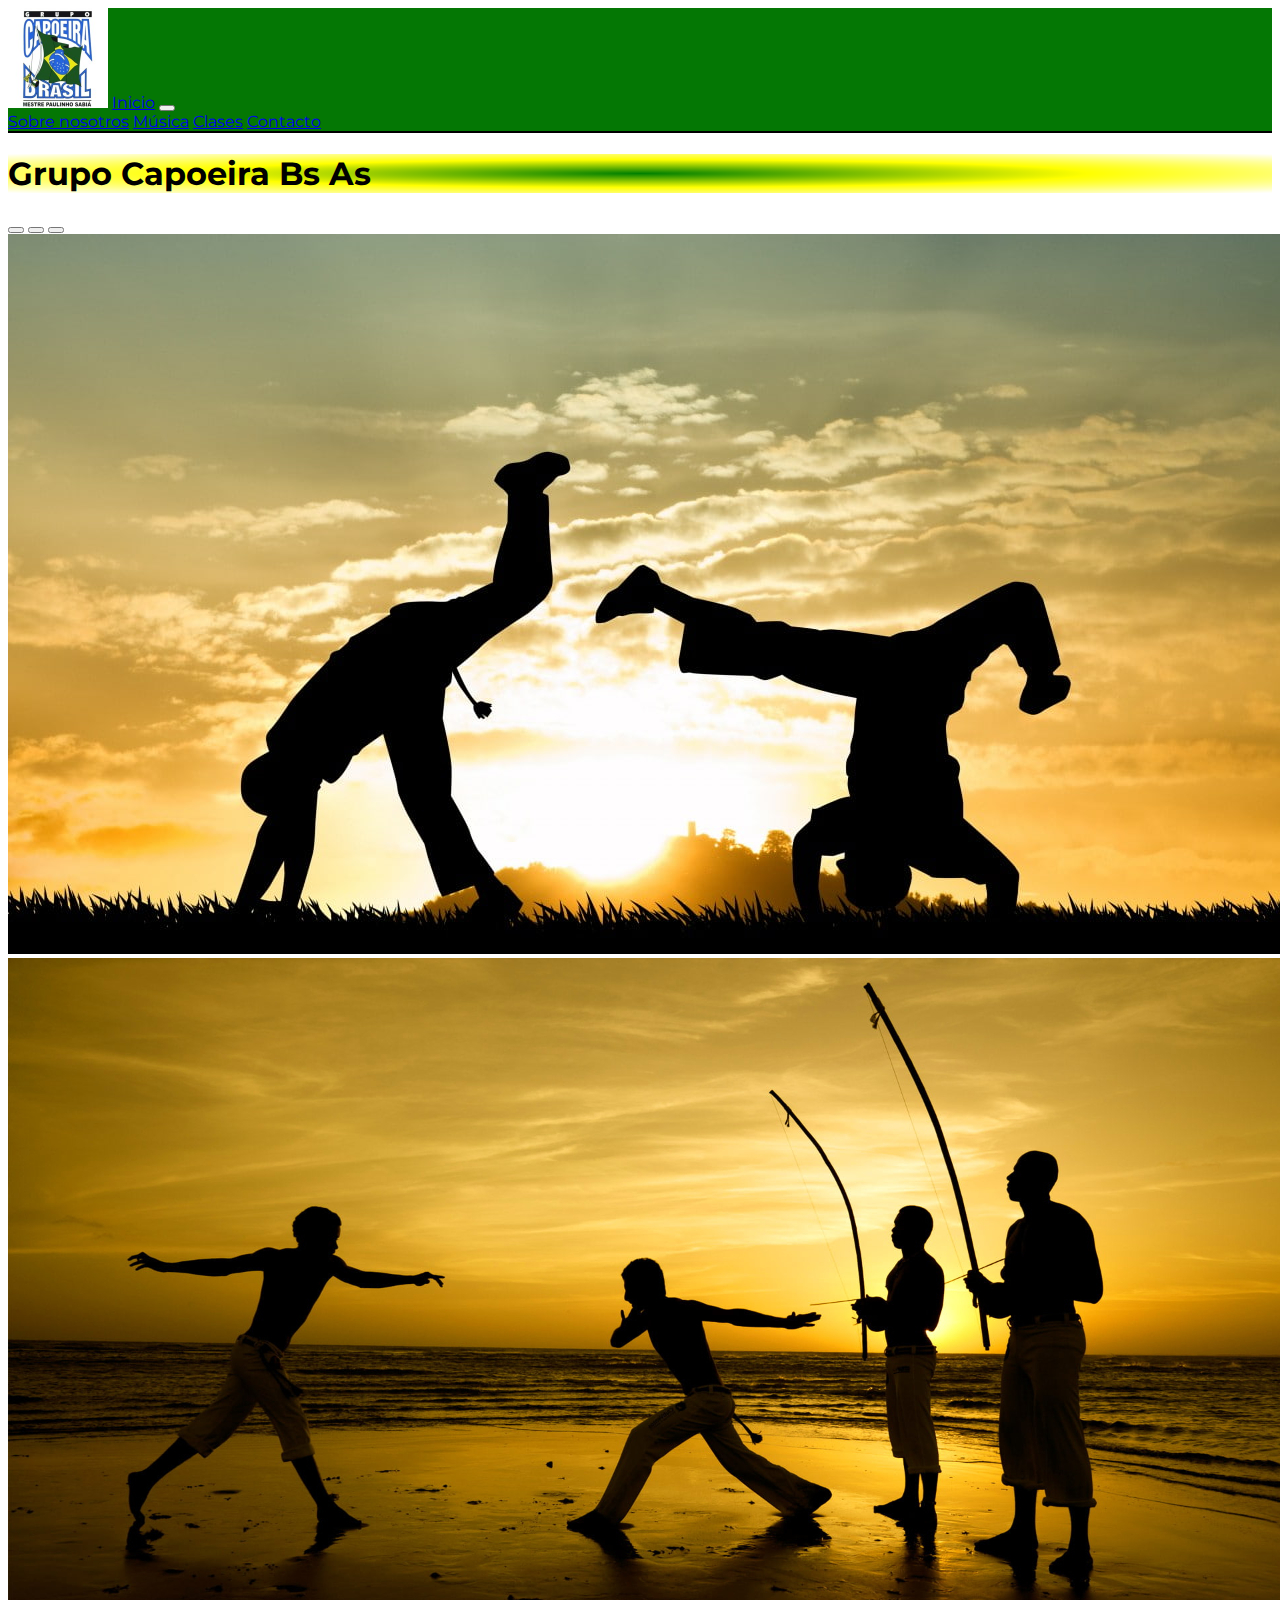
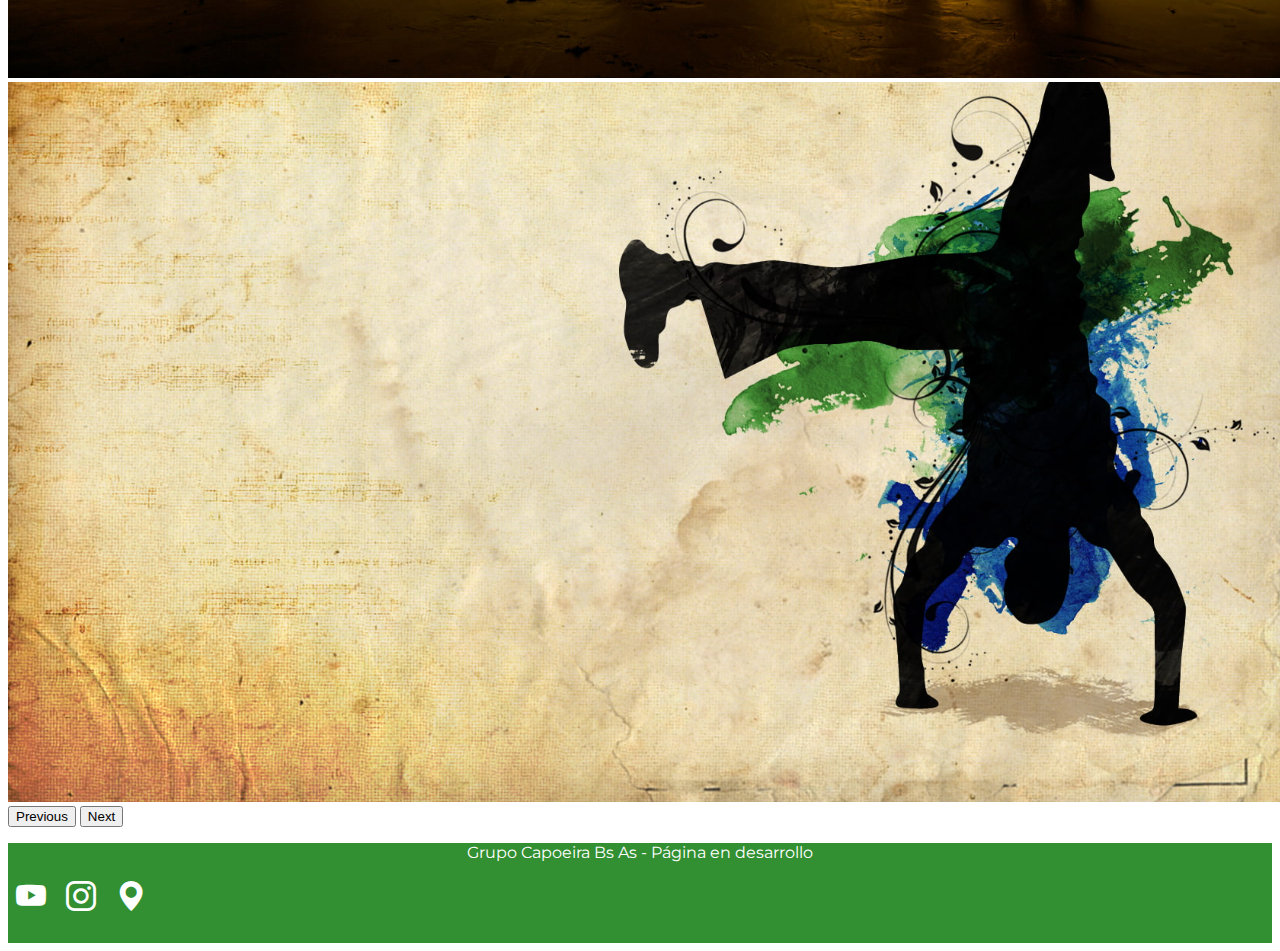
<file: index.html>
<!DOCTYPE html>
<html lang="en">
<head>
    <meta charset="UTF-8">
    <meta http-equiv="X-UA-Compatible" content="IE=edge">
    <meta name="viewport" content="width=device-width, initial-scale=1.0">
    <title>Inicio</title>
  <!-- Link Bootstrap -->
    <link href="https://cdn.jsdelivr.net/npm/bootstrap@5.1.3/dist/css/bootstrap.min.css" rel="stylesheet" integrity="sha384-1BmE4kWBq78iYhFldvKuhfTAU6auU8tT94WrHftjDbrCEXSU1oBoqyl2QvZ6jIW3" crossorigin="anonymous">
  <!-- Link iconos BS -->
    <link rel="stylesheet" href="https://cdn.jsdelivr.net/npm/bootstrap-icons@1.7.2/font/bootstrap-icons.css">
  <!-- Link archivo CSS propio -->
    <link rel="stylesheet" href="./css/main.css">
  <!-- Link fuentes de Google -->
    <link rel="preconnect" href="https://fonts.googleapis.com">
    <link rel="preconnect" href="https://fonts.gstatic.com" crossorigin>
    <link href="https://fonts.googleapis.com/css2?family=Montserrat&display=swap" rel="stylesheet">
</head>
<body>
  <!-- Header -->
    <header class="container-fluid d-flex justify-content-center">
        <nav class="navbar navbar-expand-lg navbar-light d-flex justify-content-around " id="menu">
            <div class="container-fluid">
              <a href="./index.html"><img src=".//img/logogcb2.jpg" alt="gcb" class="imgLogo"></a>
              <a class="navbar-brand" href="./index.html"><span class="fs-5 fw-bold">Inicio</span></a>
              <button class="navbar-toggler" type="button" data-bs-toggle="collapse" data-bs-target="#navbarNavAltMarkup" aria-controls="navbarNavAltMarkup" aria-expanded="false" aria-label="Toggle navigation">
                <span class="navbar-toggler-icon"></span>
              </button>
              <div class="collapse navbar-collapse" id="navbarNavAltMarkup">
                <div class="navbar-nav">
                  <a class="nav-link active" aria-current="page" href="./pages/sobre-nosotros.html"><span class="fs-5 fw-bold">Sobre nosotros</span></a>
                  <a class="nav-link" href="./pages/musica.html"><span class="fs-5 fw-bold">Música</span></a>
                  <a class="nav-link" href="./pages/clases.html"><span class="fs-5 fw-bold">Clases</span></a>
                  <a class="nav-link" href="./pages/contacto.html"><span class="fs-5 fw-bold">Contacto</span></a>
                </div>
              </div>
            </div>
          </nav>
    </header>
  <!-- Titulo -->
    <section class="w-100 mx-auto text-center tituloIndex" id="intro">
      <h1> Grupo Capoeira Bs As</h1>
    </section>
  <!-- Carrousel -->
    <div id="carouselExampleIndicators" class="carousel slide" data-bs-ride="carousel">
      <div class="carousel-indicators">
        <button type="button" data-bs-target="#carouselExampleIndicators" data-bs-slide-to="0" class="active" aria-current="true" aria-label="Slide 1"></button>
        <button type="button" data-bs-target="#carouselExampleIndicators" data-bs-slide-to="1" aria-label="Slide 2"></button>
        <button type="button" data-bs-target="#carouselExampleIndicators" data-bs-slide-to="2" aria-label="Slide 3"></button>
      </div>
      <div class="carousel-inner">
        <div class="carousel-item active">
          <img src="./img/wc1.jpg" class="d-block w-100" alt="Capoeira">
        </div>
        <div class="carousel-item">
          <img src="./img/wc2.jpg" class="d-block w-100" alt="Brasil">
        </div>
        <div class="carousel-item">
          <img src="./img/wc3.jpg" class="d-block w-100" alt="Brasil">
        </div>
      </div>
      <button class="carousel-control-prev" type="button" data-bs-target="#carouselExampleIndicators" data-bs-slide="prev">
        <span class="carousel-control-prev-icon" aria-hidden="true"></span>
        <span class="visually-hidden">Previous</span>
      </button>
      <button class="carousel-control-next" type="button" data-bs-target="#carouselExampleIndicators" data-bs-slide="next">
        <span class="carousel-control-next-icon" aria-hidden="true"></span>
        <span class="visually-hidden">Next</span>
      </button>
    </div>
  <!-- Footer -->
    <footer class="w-100 d-flex align-items-center justify-content-center flex-wrap">
      <p class="fs-5 px-3 pt-3"> Grupo Capoeira Bs As - Página en desarrollo</p>
      <div id="iconos">
        <a href="https://www.youtube.com/user/capoeirabrasilbsas"><i class="bi bi-youtube"></i></a>
        <a href="https://www.instagram.com/capoeirabrasilbsas/?hl=es"><i class="bi bi-instagram"></i></a>
        <a href="https://goo.gl/maps/ThePRzYL3RzYcz6N9"><i class="bi bi-geo-alt-fill"></i></a>
      </div>
  </footer>
  <!-- Link Javascript -->
    <script src="https://cdn.jsdelivr.net/npm/bootstrap@5.1.3/dist/js/bootstrap.bundle.min.js" integrity="sha384-ka7Sk0Gln4gmtz2MlQnikT1wXgYsOg+OMhuP+IlRH9sENBO0LRn5q+8nbTov4+1p" crossorigin="anonymous"></script>
</body>
</html>
</file>
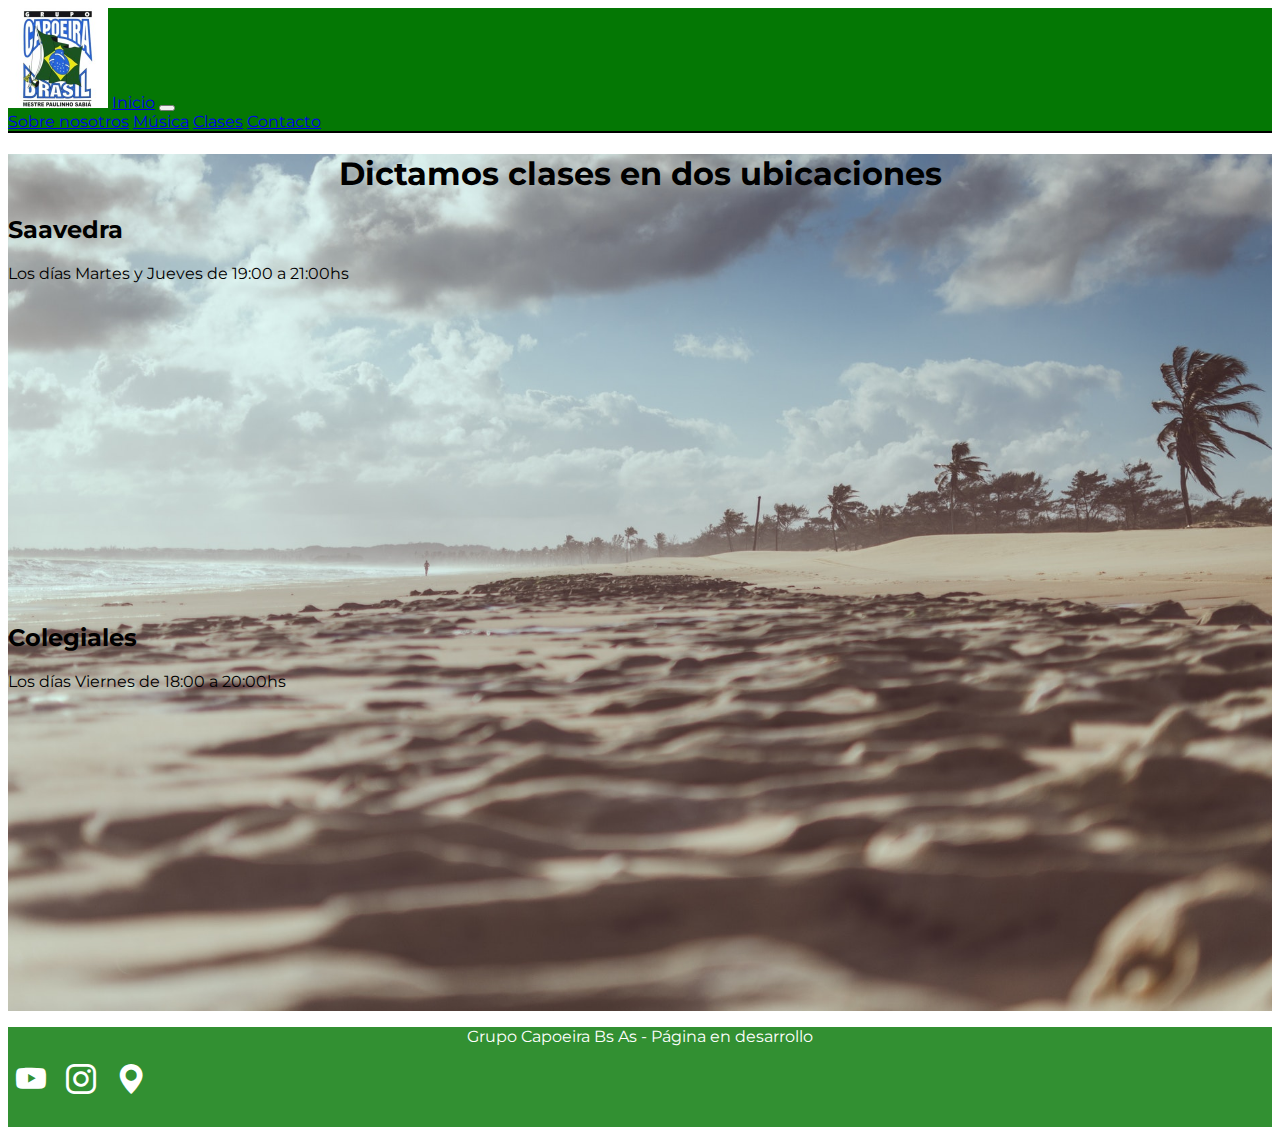
<file: pages/clases.html>
<!DOCTYPE html>
<html lang="en">
<head>
    <meta charset="UTF-8">
    <meta http-equiv="X-UA-Compatible" content="IE=edge">
    <meta name="viewport" content="width=device-width, initial-scale=1.0">
    <title>Clases</title>
<!-- Link Bootstrap -->
    <link href="https://cdn.jsdelivr.net/npm/bootstrap@5.1.3/dist/css/bootstrap.min.css" rel="stylesheet" integrity="sha384-1BmE4kWBq78iYhFldvKuhfTAU6auU8tT94WrHftjDbrCEXSU1oBoqyl2QvZ6jIW3" crossorigin="anonymous">
<!-- Link iconos BS -->
    <link rel="stylesheet" href="https://cdn.jsdelivr.net/npm/bootstrap-icons@1.7.2/font/bootstrap-icons.css">
<!-- Link archivo CSS propio -->
    <link rel="stylesheet" href="../css/main.css">
    <link rel="preconnect" href="https://fonts.googleapis.com">
    <link rel="preconnect" href="https://fonts.gstatic.com" crossorigin>
    <link href="https://fonts.googleapis.com/css2?family=Montserrat&display=swap" rel="stylesheet">
</head>
<!-- Header -->
<body>
    <header class="container-fluid d-flex justify-content-center">
        <nav class="navbar navbar-expand-lg navbar-light d-flex justify-content-around ">
            <div class="container-fluid">
              <a href="../index.html"><img src="../img/logogcb2.jpg" alt="gcb" class="imgLogo"></a>
              <a class="navbar-brand" href="../index.html">Inicio</a>
              <button class="navbar-toggler" type="button" data-bs-toggle="collapse" data-bs-target="#navbarNavAltMarkup" aria-controls="navbarNavAltMarkup" aria-expanded="false" aria-label="Toggle navigation">
                <span class="navbar-toggler-icon"></span>
              </button>
              <div class="collapse navbar-collapse" id="navbarNavAltMarkup">
                <div class="navbar-nav">
                  <a class="nav-link active" aria-current="page" href="./sobre-nosotros.html"><span class="fs-5 fw-bold">Sobre nosotros</span></a>
                  <a class="nav-link" href="./musica.html"><span class="fs-5 fw-bold">Música</span></a>
                  <a class="nav-link" href="./clases.html"><span class="fs-5 fw-bold">Clases</span></a>
                  <a class="nav-link" href="../pages/contacto.html"><span class="fs-5 fw-bold">Contacto</span></a>
                </div>
              </div>
            </div>
          </nav>
    </header>
<!-- Main -->
    <main class="mainClases">
        <div>
          <h1 class="tituloClases">Dictamos clases en dos ubicaciones</h1>
        </div>
            <section class="container-fluid" id="intro" >
              <div class="row w-50 mx-auto my-5">
                  <h2 class="fs-3 mt-2 px-4 pb-1 border-bottom border-3">Saavedra</h2>
                  <p>Los días Martes y Jueves de 19:00 a 21:00hs</p>
                  <div class="col-lg-6 col-md-12 col-sm-12 map-position">
                    <iframe src="https://www.google.com/maps/embed?pb=!1m18!1m12!1m3!1d3286.0959478613477!2d-58.476997184921224!3d-34.551125980473124!2m3!1f0!2f0!3f0!3m2!1i1024!2i768!4f13.1!3m3!1m2!1s0x95bcb74c48185a51%3A0xc0d0ef3b4878ecd2!2sGRUPO%20CAPOEIRA%20BRASIL%20buenos%20aires!5e0!3m2!1ses!2sar!4v1638062626972!5m2!1ses!2sar" width="400" height="300" style="border:0;" allowfullscreen="" loading="lazy"></iframe>
                  </div>
              </div>
          </section>
          <section class="container-fluid" id="intro" >
            <div class="row w-50 mx-auto my-5">
                <h2 class="fs-3 mt-2 px-4 pb-1 border-bottom border-3">Colegiales</h2>
                <p>Los días Viernes de 18:00 a 20:00hs</p>
                <div class="col-lg-6 col-md-12 col-sm-12 video-position">
                  <iframe src="https://www.google.com/maps/embed?pb=!1m18!1m12!1m3!1d1537.4417553411797!2d-58.44371063120244!3d-34.5800131826512!2m3!1f0!2f0!3f0!3m2!1i1024!2i768!4f13.1!3m3!1m2!1s0x95bcb5ebf285301d%3A0x746d67c1cfe5dd00!2sPolideportivo%20Colegiales!5e0!3m2!1ses!2sar!4v1638062575812!5m2!1ses!2sar" width="400" height="300" style="border:0;" allowfullscreen="" loading="lazy"></iframe>
                </div>
            </div>
        </section>
    </main>
<!-- Footer -->
<footer class="w-100 d-flex align-items-center justify-content-center flex-wrap">
  <p class="fs-5 px-3 pt-3"> Grupo Capoeira Bs As - Página en desarrollo</p>
  <div id="iconos">
    <a href="https://www.youtube.com/user/capoeirabrasilbsas"><i class="bi bi-youtube"></i></a>
    <a href="https://www.instagram.com/capoeirabrasilbsas/?hl=es"><i class="bi bi-instagram"></i></a>
    <a href="https://goo.gl/maps/ThePRzYL3RzYcz6N9"><i class="bi bi-geo-alt-fill"></i></a>
  </div>
</footer>
<!-- Link de Javascript -->
    <script src="https://cdn.jsdelivr.net/npm/bootstrap@5.1.3/dist/js/bootstrap.bundle.min.js" integrity="sha384-ka7Sk0Gln4gmtz2MlQnikT1wXgYsOg+OMhuP+IlRH9sENBO0LRn5q+8nbTov4+1p" crossorigin="anonymous"></script>
</body>
</html>
</file>
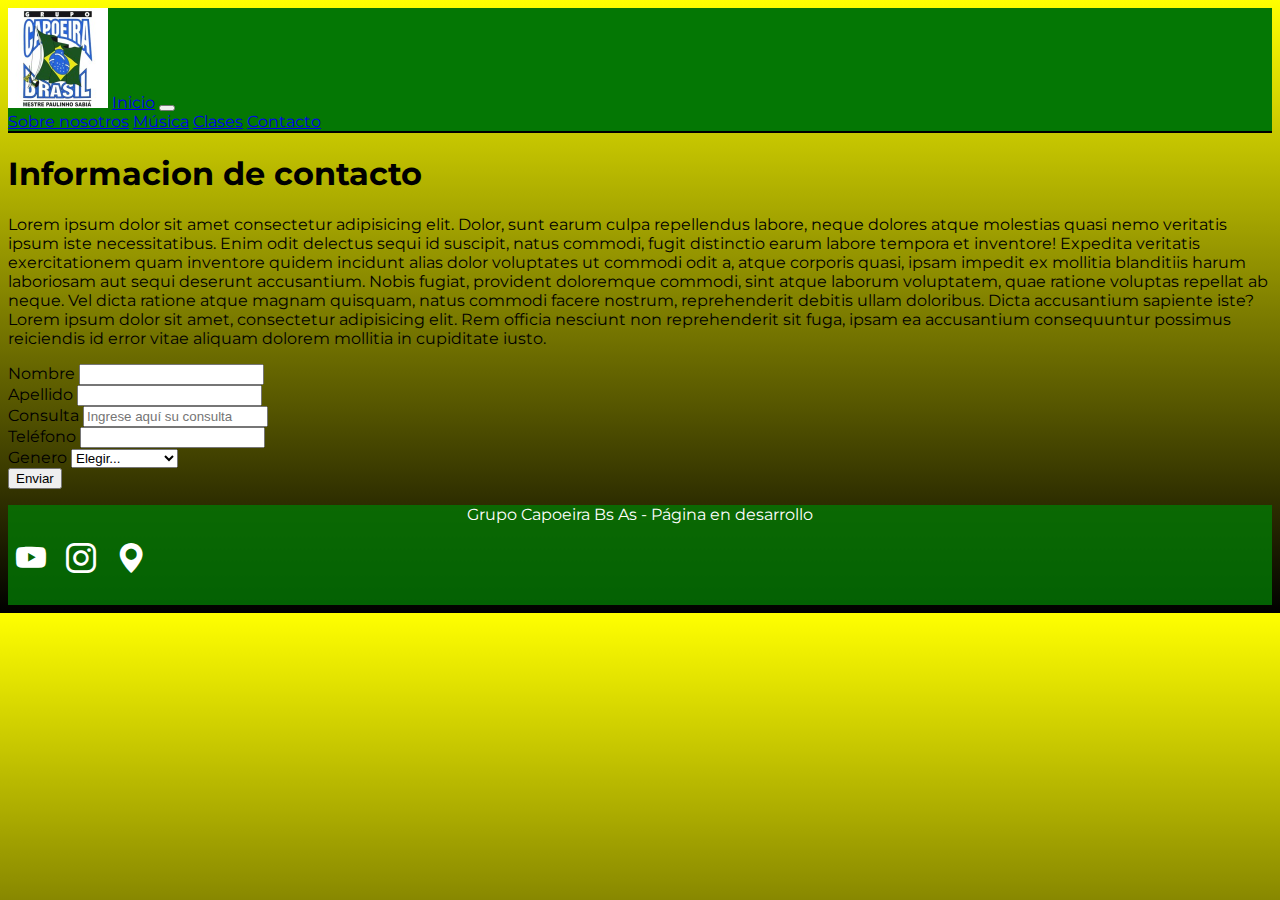
<file: pages/contacto.html>
<!DOCTYPE html>
<html lang="en">
<head>
    <meta charset="UTF-8">
    <meta http-equiv="X-UA-Compatible" content="IE=edge">
    <meta name="viewport" content="width=device-width, initial-scale=1.0">
    <title>Contacto</title>
  <!-- Link Bootstraps -->
    <link href="https://cdn.jsdelivr.net/npm/bootstrap@5.1.3/dist/css/bootstrap.min.css" rel="stylesheet" integrity="sha384-1BmE4kWBq78iYhFldvKuhfTAU6auU8tT94WrHftjDbrCEXSU1oBoqyl2QvZ6jIW3" crossorigin="anonymous">
  <!-- Link iconos BS -->
    <link rel="stylesheet" href="https://cdn.jsdelivr.net/npm/bootstrap-icons@1.7.2/font/bootstrap-icons.css">
  <!-- Link archivo CSS propio -->
    <link rel="stylesheet" href="../css/main.css">
  <!-- Link fuentes de Google -->
    <link rel="preconnect" href="https://fonts.googleapis.com">
    <link rel="preconnect" href="https://fonts.gstatic.com" crossorigin>
    <link href="https://fonts.googleapis.com/css2?family=Montserrat&display=swap" rel="stylesheet">
</head>
<body id="gradient">
  <!-- Header -->
    <header class="container-fluid d-flex justify-content-center">
        <nav class="navbar navbar-expand-lg navbar-light d-flex justify-content-around ">
            <div class="container-fluid">
              <a href="../index.html"><img src="../img/logogcb2.jpg" alt="gcb" class="imgLogo"></a>
              <a class="navbar-brand" href="../index.html">Inicio</a>
              <button class="navbar-toggler" type="button" data-bs-toggle="collapse" data-bs-target="#navbarNavAltMarkup" aria-controls="navbarNavAltMarkup" aria-expanded="false" aria-label="Toggle navigation">
                <span class="navbar-toggler-icon"></span>
              </button>
              <div class="collapse navbar-collapse" id="navbarNavAltMarkup">
                <div class="navbar-nav">
                  <a class="nav-link active" aria-current="page" href="./sobre-nosotros.html"><span class="fs-5 fw-bold">Sobre nosotros</span></a>
                  <a class="nav-link" href="./musica.html"><span class="fs-5 fw-bold">Música</span></a>
                  <a class="nav-link" href="./clases.html"><span class="fs-5 fw-bold">Clases</span></a>
                  <a class="nav-link" href="../pages/contacto.html"><span class="fs-5 fw-bold">Contacto</span></a>
                </div>
              </div>
            </div>
          </nav>
    </header>
<div class="titleForm">
  <h1>Informacion de contacto</h1>
</div>
<div>
  <p> Lorem ipsum dolor sit amet consectetur adipisicing elit. Dolor, sunt earum culpa repellendus labore, neque dolores atque molestias quasi nemo veritatis ipsum iste necessitatibus. Enim odit delectus sequi id suscipit, natus commodi, fugit distinctio earum labore tempora et inventore! Expedita veritatis exercitationem quam inventore quidem incidunt alias dolor voluptates ut commodi odit a, atque corporis quasi, ipsam impedit ex mollitia blanditiis harum laboriosam aut sequi deserunt accusantium. Nobis fugiat, provident doloremque commodi, sint atque laborum voluptatem, quae ratione voluptas repellat ab neque. Vel dicta ratione atque magnam quisquam, natus commodi facere nostrum, reprehenderit debitis ullam doloribus. Dicta accusantium sapiente iste? Lorem ipsum dolor sit amet, consectetur adipisicing elit. Rem officia nesciunt non reprehenderit sit fuga, ipsam ea accusantium consequuntur possimus reiciendis id error vitae aliquam dolorem mollitia in cupiditate iusto.</p>
</div>
<!-- Formulario -->
    <form class="row g-3 w-100" id="form">
      <div class="col-md-6">
        <label for="inputnombre4" class="form-label">Nombre</label>
        <input type="nombre" class="form-control" id="inputnombre">
      </div>
      <div class="col-md-6">
        <label for="inputApellido4" class="form-label">Apellido</label>
        <input type="Apellido" class="form-control" id="inputApellido4">
      </div>
      <div class="col-12">
        <label for="inputConsulta" class="form-label">Consulta</label>
        <input type="text" class="form-control" id="inputConsulta" placeholder="Ingrese aquí su consulta">
      </div>
      <div class="col-md-6">
        <label for="inputTelefono" class="form-label">Teléfono</label>
        <input type="text" class="form-control" id="inputTelefono">
      </div>
      <div class="col-md-4">
        <label for="inputGenero" class="form-label">Genero</label>
        <select id="inputGenero" class="form-select">
          <option selected>Elegir...</option>
          <option>No especificar</option>
          <option>Mujer</option>
          <option>Hombre</option>
        </select>
      </div>
      <div class="col-12">
        <button type="submit" class="btn btn-secondary">Enviar</button>
      </div>
    </form>
<!-- Footer -->
<footer class="w-100 d-flex align-items-center justify-content-center flex-wrap">
  <p class="fs-5 px-3 pt-3"> Grupo Capoeira Bs As - Página en desarrollo</p>
  <div id="iconos">
    <a href="https://www.youtube.com/user/capoeirabrasilbsas"><i class="bi bi-youtube"></i></a>
    <a href="https://www.instagram.com/capoeirabrasilbsas/?hl=es"><i class="bi bi-instagram"></i></a>
    <a href="https://goo.gl/maps/ThePRzYL3RzYcz6N9"><i class="bi bi-geo-alt-fill"></i></a>
  </div>
</footer>
<!-- Link de Javascript -->
    <script src="https://cdn.jsdelivr.net/npm/bootstrap@5.1.3/dist/js/bootstrap.bundle.min.js" integrity="sha384-ka7Sk0Gln4gmtz2MlQnikT1wXgYsOg+OMhuP+IlRH9sENBO0LRn5q+8nbTov4+1p" crossorigin="anonymous"></script>
</body>
</html>
</file>
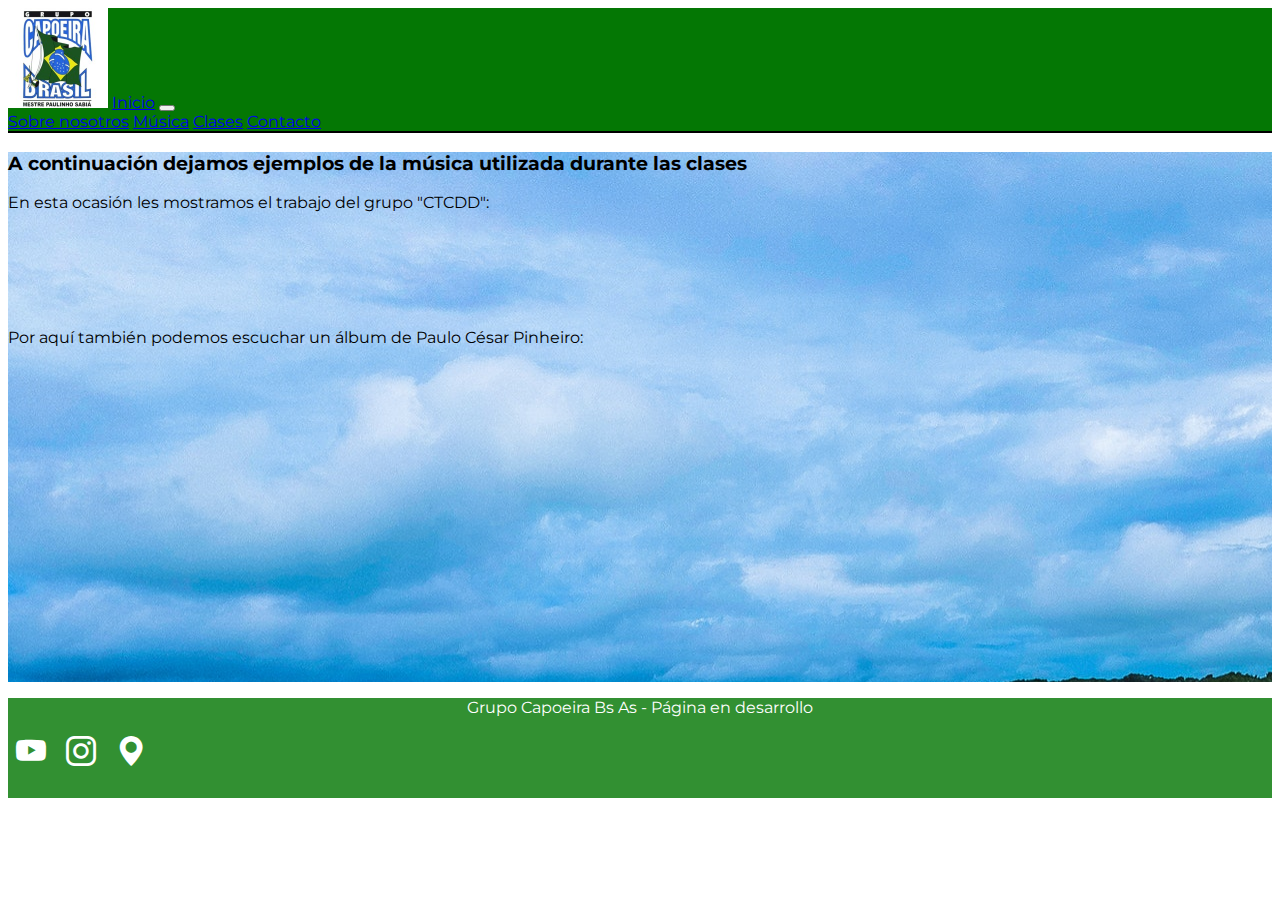
<file: pages/musica.html>
<!DOCTYPE html>
<html lang="en">
<head>
    <meta charset="UTF-8">
    <meta http-equiv="X-UA-Compatible" content="IE=edge">
    <meta name="viewport" content="width=device-width, initial-scale=1.0">
    <title>Música</title>
  <!-- Link de Bootstrap -->
    <link href="https://cdn.jsdelivr.net/npm/bootstrap@5.1.3/dist/css/bootstrap.min.css" rel="stylesheet" integrity="sha384-1BmE4kWBq78iYhFldvKuhfTAU6auU8tT94WrHftjDbrCEXSU1oBoqyl2QvZ6jIW3" crossorigin="anonymous">
  <!-- Link iconos BS -->
    <link rel="stylesheet" href="https://cdn.jsdelivr.net/npm/bootstrap-icons@1.7.2/font/bootstrap-icons.css">
  <!-- Link archivo CSS propio -->
    <link rel="stylesheet" href="../css/main.css">
  <!-- Link fuentes de Google -->
    <link rel="preconnect" href="https://fonts.googleapis.com">
    <link rel="preconnect" href="https://fonts.gstatic.com" crossorigin>
    <link href="https://fonts.googleapis.com/css2?family=Montserrat&display=swap" rel="stylesheet">
</head>
<body>
  <!-- Header -->
    <header class="container-fluid d-flex justify-content-center">
        <nav class="navbar navbar-expand-lg navbar-light d-flex justify-content-around">
            <div class="container-fluid">
              <a href="../index.html"><img src="../img/logogcb2.jpg" alt="gcb" class="imgLogo"></a>
              <a class="navbar-brand" href="../index.html">Inicio</a>
              <button class="navbar-toggler" type="button" data-bs-toggle="collapse" data-bs-target="#navbarNavAltMarkup" aria-controls="navbarNavAltMarkup" aria-expanded="false" aria-label="Toggle navigation">
                <span class="navbar-toggler-icon"></span>
              </button>
              <div class="collapse navbar-collapse" id="navbarNavAltMarkup">
                <div class="navbar-nav">
                  <a class="nav-link active" aria-current="page" href="./sobre-nosotros.html"><span class="fs-5 fw-bold">Sobre nosotros</span></a>
                  <a class="nav-link" href="./musica.html"><span class="fs-5 fw-bold">Música</span></a>
                  <a class="nav-link" href="./clases.html"><span class="fs-5 fw-bold">Clases</span></a>
                  <a class="nav-link" href="../pages/contacto.html"><span class="fs-5 fw-bold">Contacto</span></a>
                </div>
              </div>
            </div>
          </nav>
    </header>
  <!-- Main -->
    <main id="bodyMusica">
      <section>
          <article class="bodyMusica__ejemplos">
              <h3 class="bodyMusica__title">A continuación dejamos ejemplos de la música utilizada durante las clases</h3>
              <div class="bodyMusica__ctc">
                  <p>En esta ocasión les mostramos el trabajo del grupo "CTCDD":</p>
                  <iframe src="https://open.spotify.com/embed/track/3OlQjuK9rYfE1JdLOuTjcw?utm_source=generator&theme=0" width="100%" height="80" frameBorder="0" allowfullscreen="" allow="autoplay; clipboard-write; encrypted-media; fullscreen; picture-in-picture"></iframe>
              </div>
              <div class="bodyMusica__cesar">   
                  <p>Por aquí también podemos escuchar un álbum de Paulo César Pinheiro:</p>
                  <iframe width="560" height="315" src="https://www.youtube.com/embed/fra75KTApwc?start=1" title="YouTube video player" frameborder="0" allow="accelerometer; autoplay; clipboard-write; encrypted-media; gyroscope; picture-in-picture" allowfullscreen></iframe>
              </div>
          </article>
      </section>
  </main>        
  <!-- Footer -->
<footer class="w-100 d-flex align-items-center justify-content-center flex-wrap">
  <p class="fs-5 px-3 pt-3"> Grupo Capoeira Bs As - Página en desarrollo</p>
  <div id="iconos">
    <a href="https://www.youtube.com/user/capoeirabrasilbsas"><i class="bi bi-youtube"></i></a>
    <a href="https://www.instagram.com/capoeirabrasilbsas/?hl=es"><i class="bi bi-instagram"></i></a>
    <a href="https://goo.gl/maps/ThePRzYL3RzYcz6N9"><i class="bi bi-geo-alt-fill"></i></a>
  </div>
</footer>
  <!-- Link de Javascript -->
    <script src="https://cdn.jsdelivr.net/npm/bootstrap@5.1.3/dist/js/bootstrap.bundle.min.js" integrity="sha384-ka7Sk0Gln4gmtz2MlQnikT1wXgYsOg+OMhuP+IlRH9sENBO0LRn5q+8nbTov4+1p" crossorigin="anonymous"></script>
</body>
</html>
</file>
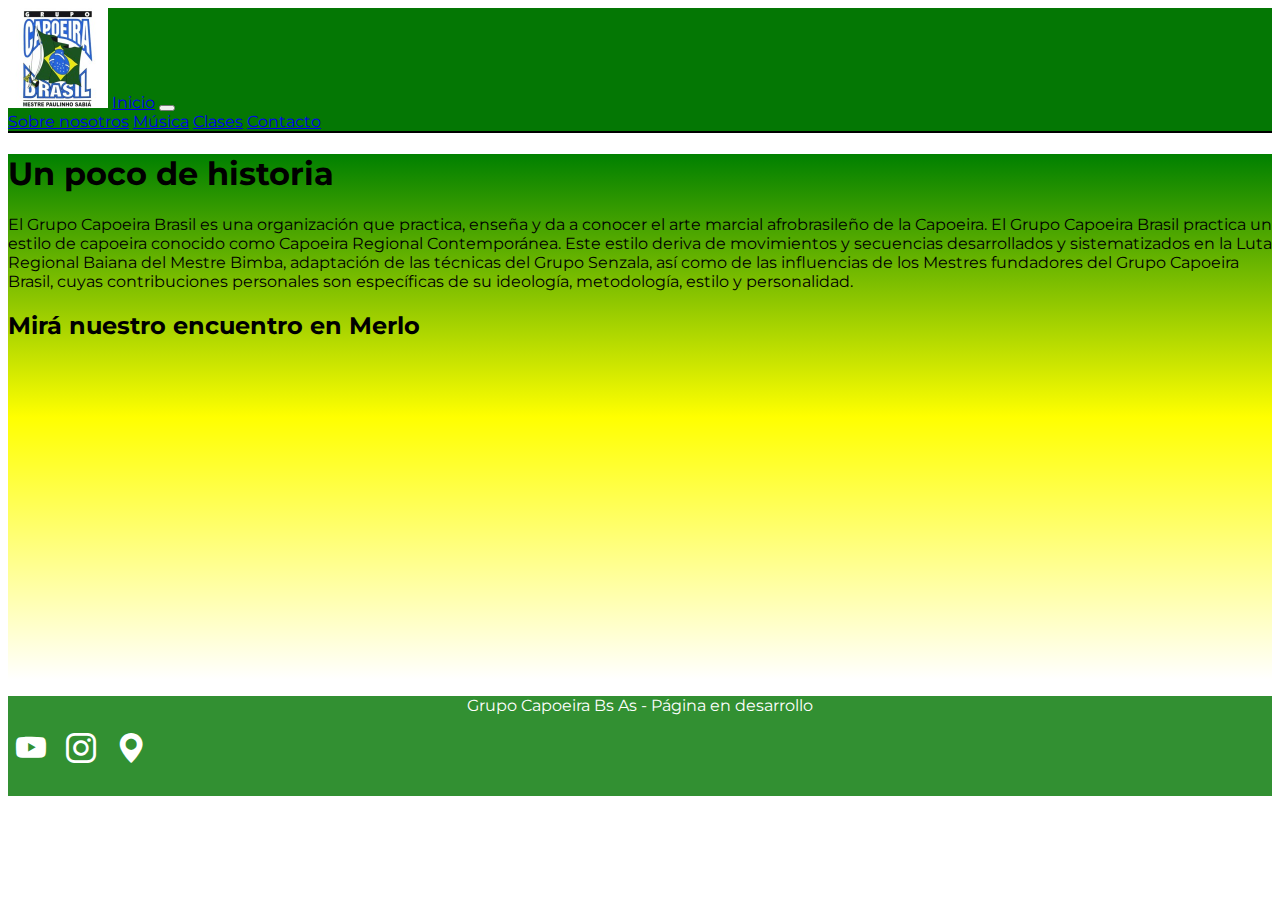
<file: pages/sobre-nosotros.html>
<!DOCTYPE html>
<html lang="en">
<head>
    <meta charset="UTF-8">
    <meta http-equiv="X-UA-Compatible" content="IE=edge">
    <meta name="viewport" content="width=device-width, initial-scale=1.0">
    <title>Sobre nosotros</title>
  <!-- Link Bootstrap -->
    <link href="https://cdn.jsdelivr.net/npm/bootstrap@5.1.3/dist/css/bootstrap.min.css" rel="stylesheet" 
    integrity="sha384-1BmE4kWBq78iYhFldvKuhfTAU6auU8tT94WrHftjDbrCEXSU1oBoqyl2QvZ6jIW3" crossorigin="anonymous">
  <!-- Link iconos BS -->
    <link rel="stylesheet" href="https://cdn.jsdelivr.net/npm/bootstrap-icons@1.7.2/font/bootstrap-icons.css">
  <!-- Link archivo CSS propio -->
    <link rel="stylesheet" href="../css/main.css">
  <!-- Link fuentes de Google -->
    <link rel="preconnect" href="https://fonts.googleapis.com">
    <link rel="preconnect" href="https://fonts.gstatic.com" crossorigin>
    <link href="https://fonts.googleapis.com/css2?family=Montserrat&display=swap" rel="stylesheet">
</head>
<body>
  <!-- Header -->
    <header class="container-fluid d-flex justify-content-center headerColor">
        <nav class="navbar navbar-expand-lg navbar-light d-flex justify-content-around ">
            <div class="container-fluid">
              <a href="../index.html"><img src="../img/logogcb2.jpg" alt="gcb" class="imgLogo"></a>
              <a class="navbar-brand" href="../index.html">Inicio</a>
              <button class="navbar-toggler" type="button" data-bs-toggle="collapse" data-bs-target="#navbarNavAltMarkup" aria-controls="navbarNavAltMarkup" aria-expanded="false" aria-label="Toggle navigation">
                <span class="navbar-toggler-icon"></span>
              </button>
              <div class="collapse navbar-collapse" id="navbarNavAltMarkup">
                <div class="navbar-nav">
                  <a class="nav-link active" aria-current="page" href="./sobre-nosotros.html"><span class="fs-5 fw-bold">Sobre nosotros</span></a>
                  <a class="nav-link" href="./musica.html"><span class="fs-5 fw-bold">Música</span></a>
                  <a class="nav-link" href="./clases.html"><span class="fs-5 fw-bold">Clases</span></a>
                  <a class="nav-link" href="../pages/contacto.html"><span class="fs-5 fw-bold">Contacto</span></a>
                </div>
              </div>
            </div>
          </nav>
    </header>
  <!-- Main -->
<main class="mainNosotros text-light">
<section class="w-50 mx-auto text-center pt-2" id="intro">
    <h1 class="p-3 fs-2 border-bottom border-3"> Un poco de historia</h1>
    <p class="p-3 fs-4"> El <span class="text-warning">Grupo Capoeira Brasil</span> es una organización que practica, enseña y da a conocer el arte marcial afrobrasileño de la Capoeira. El Grupo Capoeira Brasil practica un estilo de capoeira conocido como Capoeira Regional Contemporánea. Este estilo deriva de movimientos y secuencias desarrollados y sistematizados en la Luta Regional Baiana del Mestre Bimba, adaptación de las técnicas del Grupo Senzala, así como de las influencias de los Mestres fundadores del Grupo Capoeira Brasil, cuyas contribuciones personales son específicas de su ideología, metodología, estilo y personalidad. </p>
  </section>
  <!-- Bloque de video -->
    <section class="container-fluid" id="video" >
        <div class="row w-50 mx-auto text-center">
            <h2 class="fs-3 mt-4 px-4 pb-1 border-bottom border-3 text-dark">Mirá nuestro encuentro en Merlo</h2>
            <div class="col-lg-6 col-md-12 col-sm-12 video-position">
                <iframe width="480" height="316" src="https://www.youtube.com/embed/aucBqeaY-mk" title="YouTube video player" frameborder="0" allow="accelerometer; autoplay; clipboard-write; encrypted-media; gyroscope; picture-in-picture" allowfullscreen></iframe>
            </div>
        </div>
    </section>
</main>
  <!-- Footer -->
    <footer class="w-100 d-flex align-items-center justify-content-center flex-wrap">
        <p class="fs-5 px-3 pt-3"> Grupo Capoeira Bs As - Página en desarrollo</p>
        <div id="iconos">
          <a href="https://www.youtube.com/user/capoeirabrasilbsas"><i class="bi bi-youtube"></i></a>
          <a href="https://www.instagram.com/capoeirabrasilbsas/?hl=es"><i class="bi bi-instagram"></i></a>
          <a href="https://goo.gl/maps/ThePRzYL3RzYcz6N9"><i class="bi bi-geo-alt-fill"></i></a>
        </div>
    </footer>
  <!-- Link Javascript -->
    <script src="https://cdn.jsdelivr.net/npm/bootstrap@5.1.3/dist/js/bootstrap.bundle.min.js" integrity="sha384-ka7Sk0Gln4gmtz2MlQnikT1wXgYsOg+OMhuP+IlRH9sENBO0LRn5q+8nbTov4+1p" crossorigin="anonymous"></script>
</body>
</html>
</file>
<file: css/main.css>
/* Fuentes de Google */
body {
    font-family: 'Montserrat', sans-serif;
    overflow-x: hidden;
}

/*<!--   Encabezado    --> */
header {
    background: rgb(4, 119, 4);
    min-height: 100px;
    border-bottom: black solid 2px;
}

/* Inicio/index */
.imgLogo {
    height: 100px;
    width: 100px;
}
.tituloIndex {
    background: radial-gradient(green, yellow, white)
}

/* Sobre nosotros */
.mainNosotros {
    background: linear-gradient(green,yellow,white);
}
.video-position {
    text-align: center;
    display: block;
    width: 100%;
    height: 100%;
}

/* Música */
#bodyMusica {
    background-image: url(../img/4.jpg);
}

/* Clases */
.tituloClases {
    display: flex;
    justify-content: center;
}
.mainClases {
    background-image: url(../img/fondo2.jpg);
    background-position:center;
    background-size: cover;
}

/* Contacto */
#gradient {
    background: linear-gradient(yellow,black);
}

/*<!--   Carousel   --> */
.corusel-inner {
    max-height: 15rem;
}

/*<!--   Media queries pantalla sm    --> */
@media (max-width:768px) {
    #intro {
        width: 100% !important;
    }
}

@media screen and (max-width:768px) {
    #video {
        display: grid;
        height: auto;
        width: 100%;
        grid-template-rows: auto auto auto;
        grid-template-columns: 1fr;
        grid-template-areas:
        "header"
        "main"
        "footer";
    }
}

/* <!--   Footer    --> */
footer {
    background: rgba(4, 119, 4, 0.815);
    min-height: 100px;
}
footer p {
    color: white;
    text-align: center; 
}
#iconos i {
    font-size: 30px;
    padding: 0 8px;
    color: white;
}
</file>
